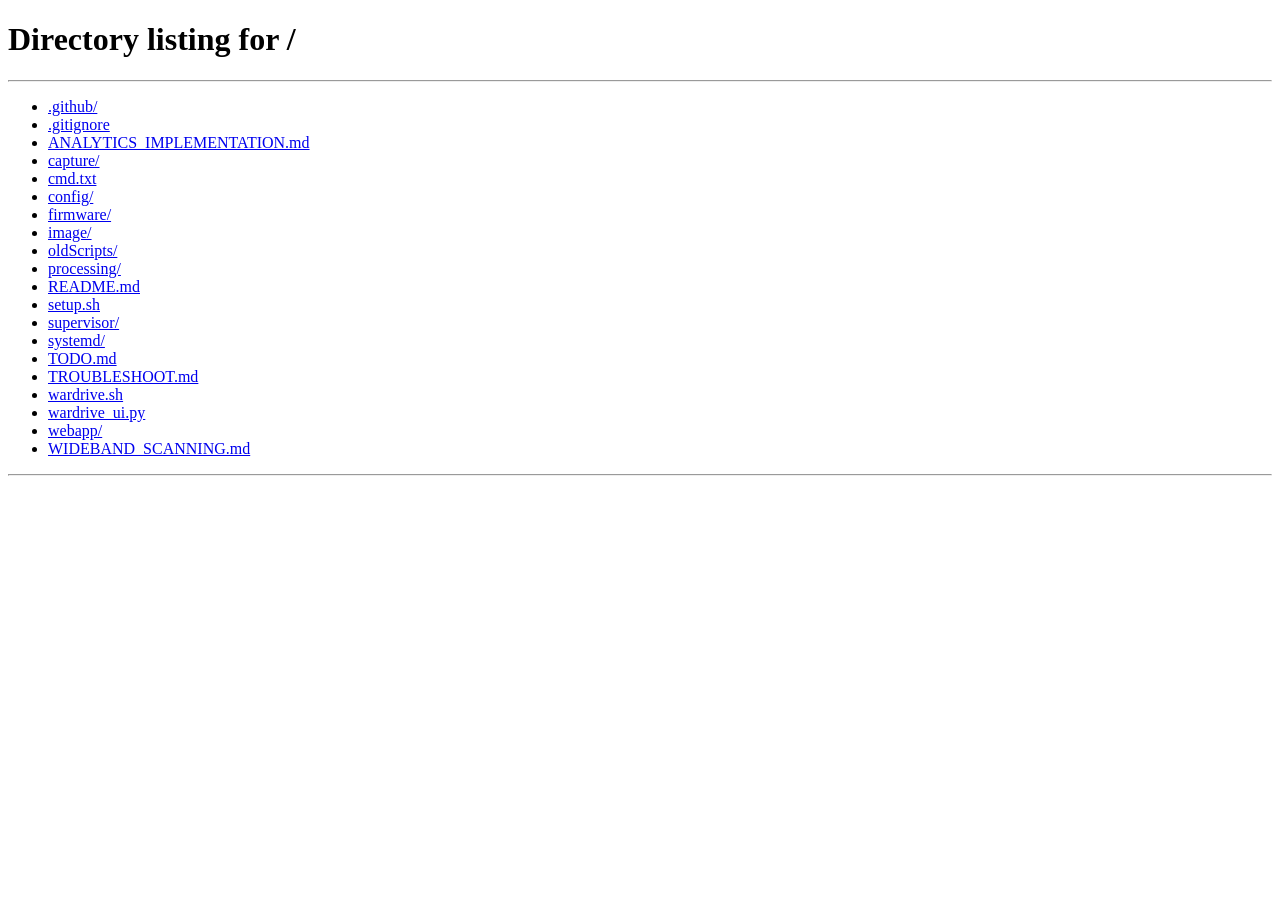
<file: webapp/templates/live.html>
<!DOCTYPE html>
<html>
<head>
    <meta http-equiv="refresh" content="0; url=/">
    <title>warDrive — Live View Removed</title>
</head>
<body>
    <p>The live view has been removed. <a href="/">Go to Explorer →</a></p>
</body>
</html>
</file>
